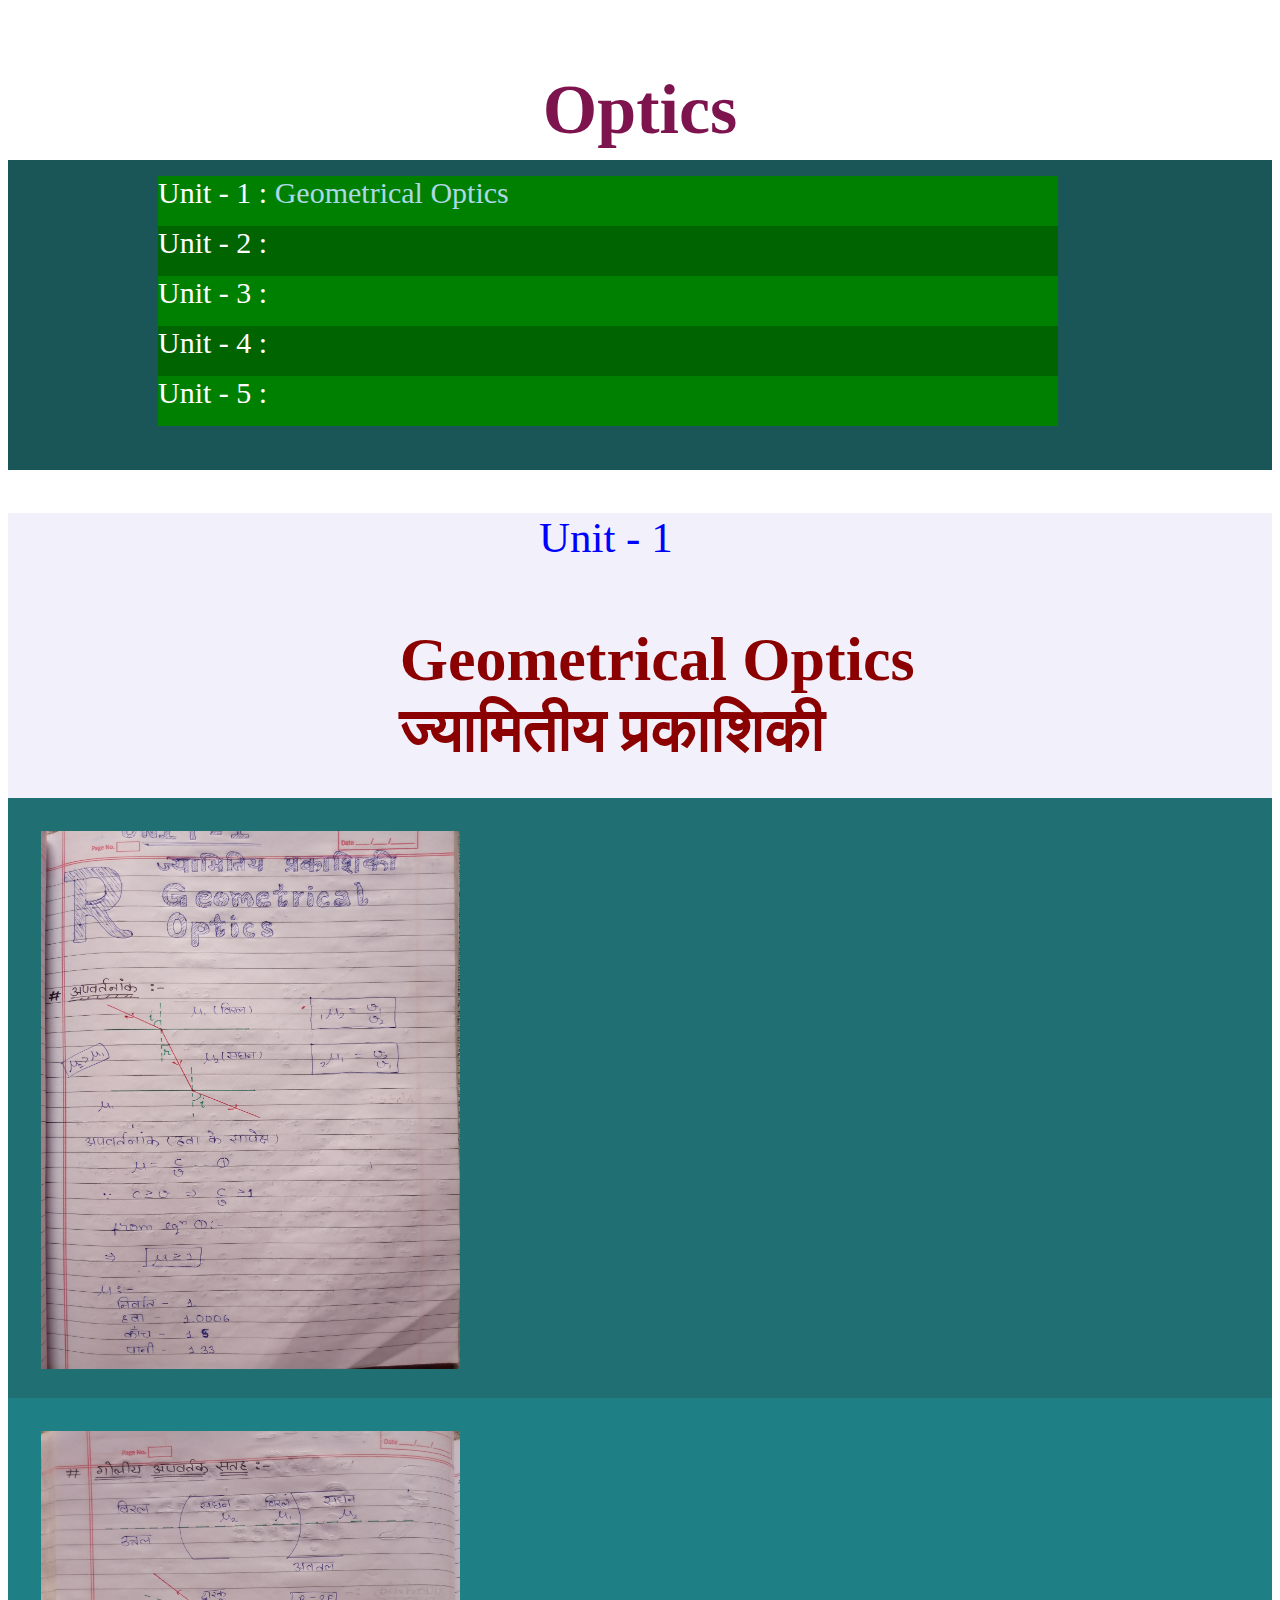
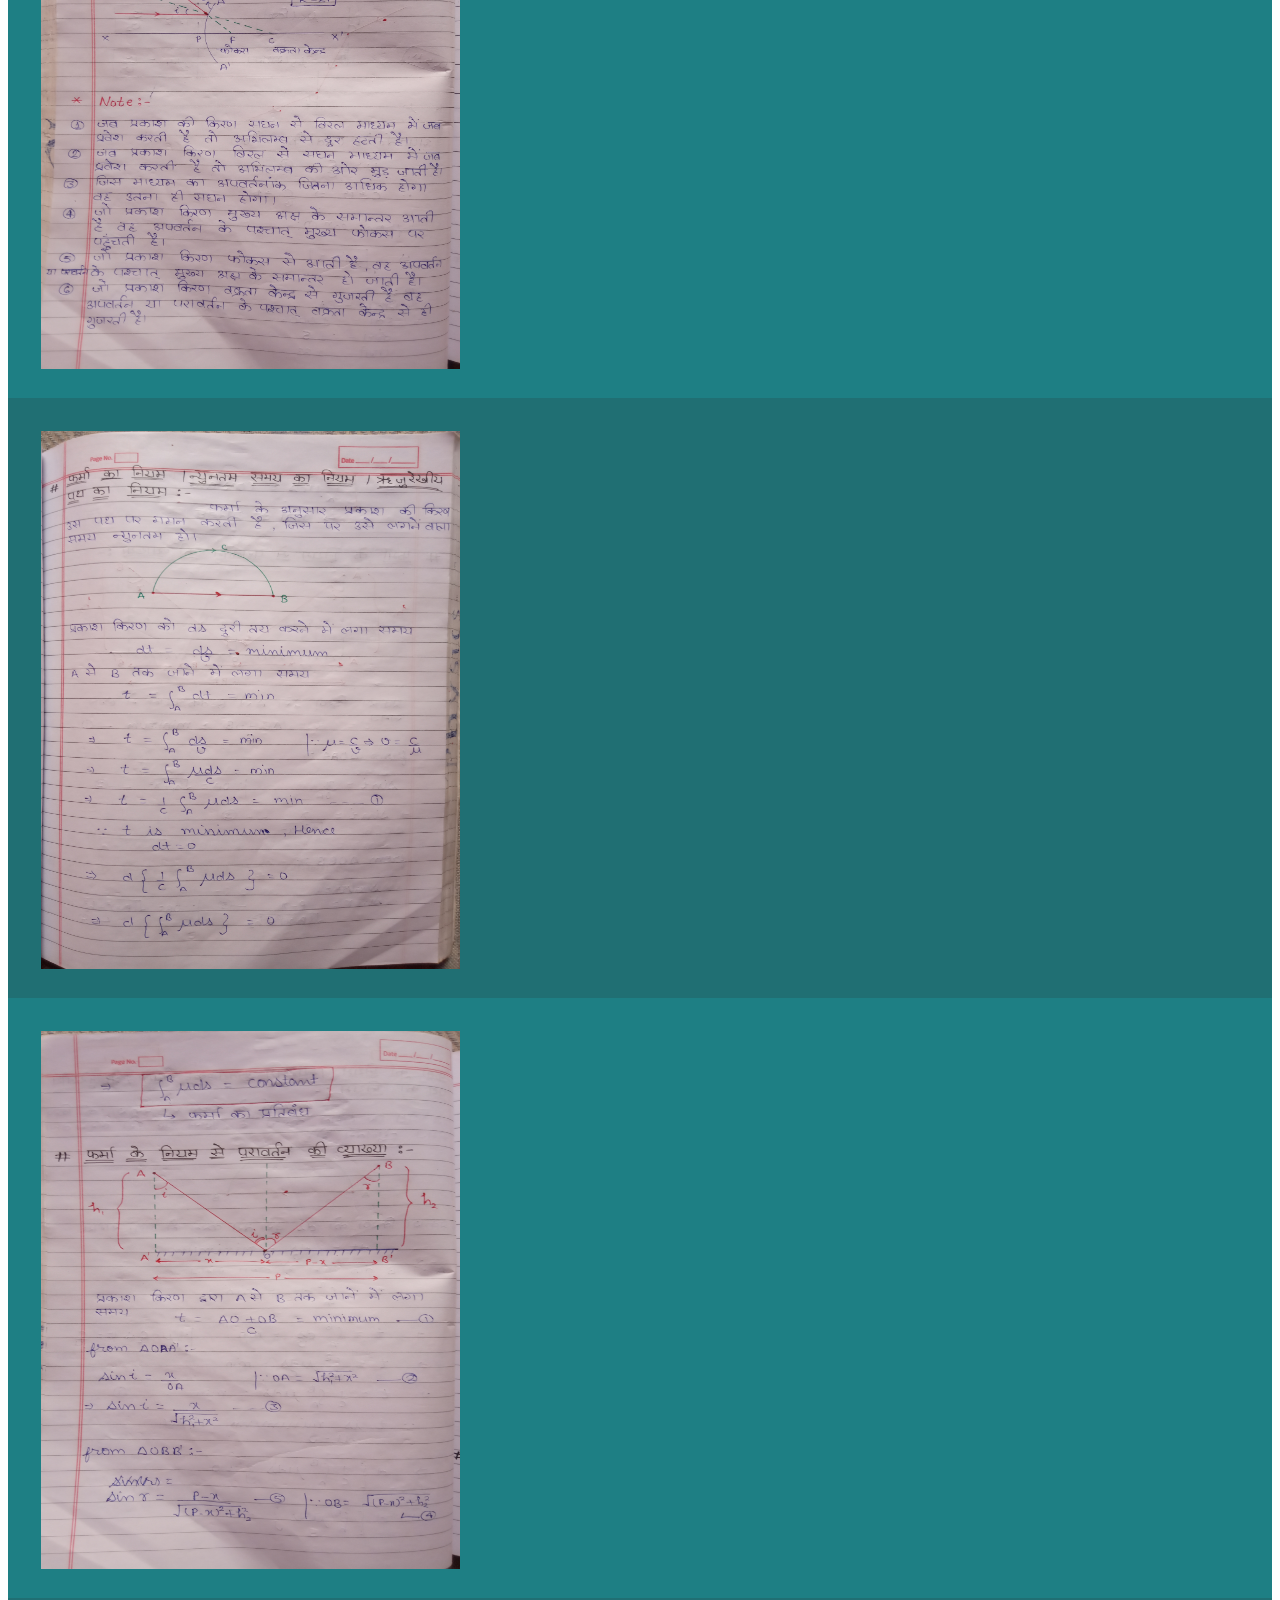
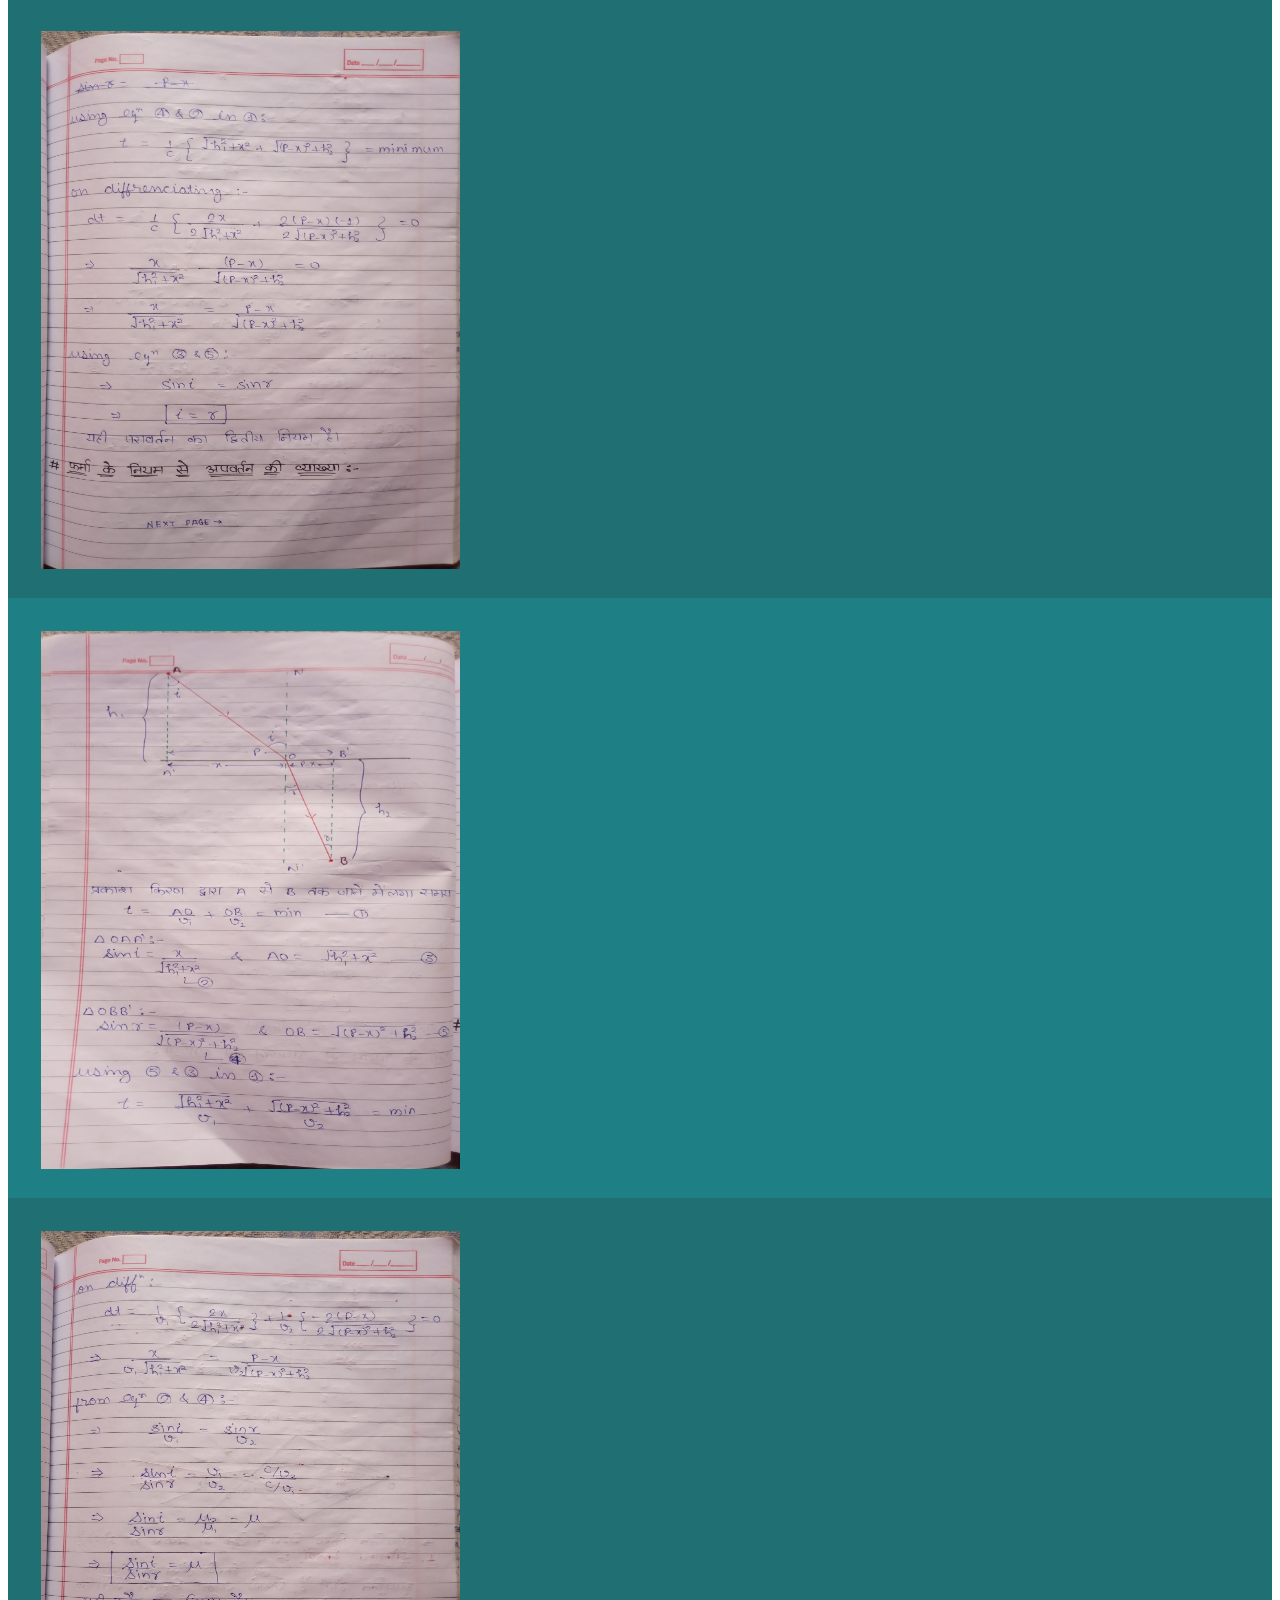
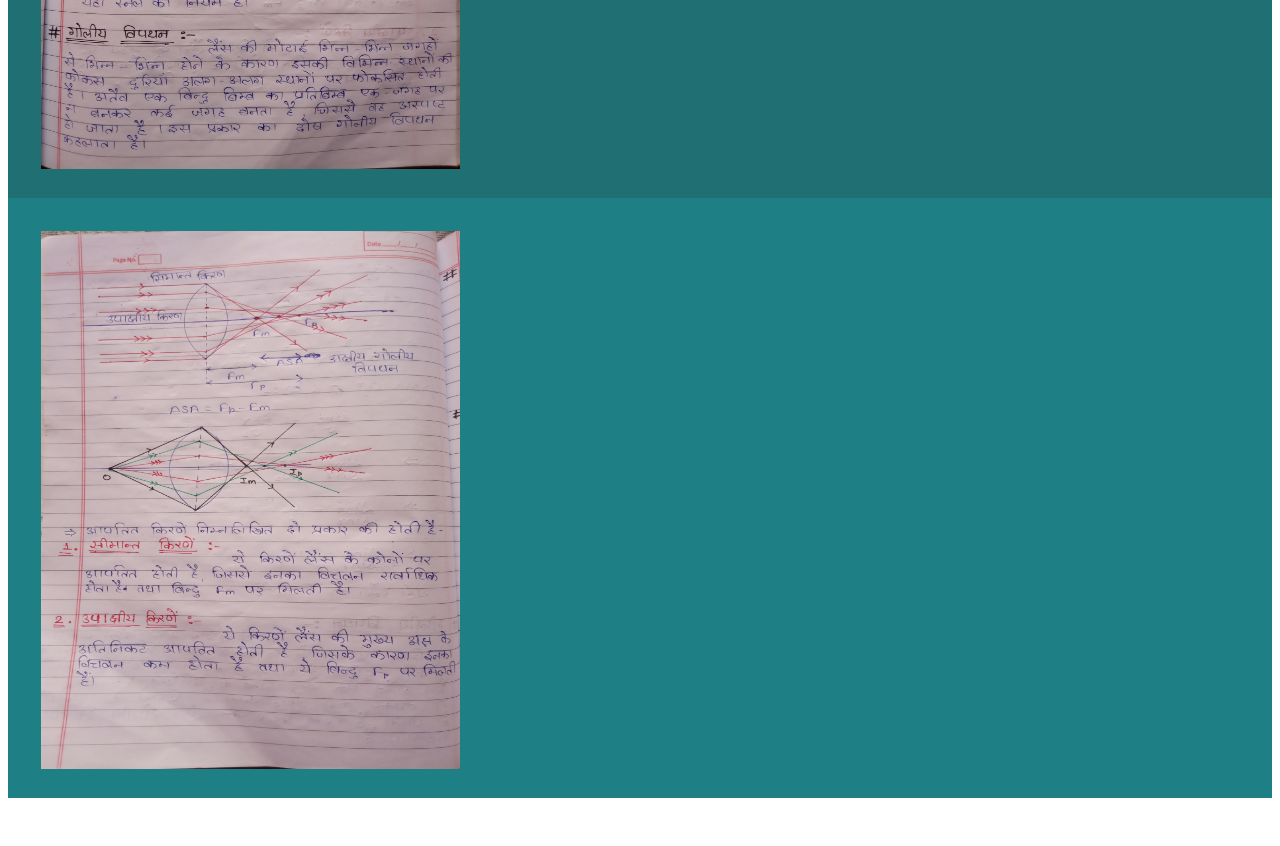
<file: pages/Physics/b.sc. 2 year/bk_optics/page 1/index.html>
<!DOCTYPE html>
<html lang="en">
<head>
	<meta charset="UTF-8">
	<title> Optics </title>
	<link id="sheet" rel="stylesheet" href="default.css" id="sheet">
</head>
<body>
	<div class="intro">
		<div class="titleName">
			<p class="n_p">Optics</p>
		</div>
		<div class="optics-content">
			<ul class="o_c_list">
				<li class="u_nm_optics"><label>Unit - 1 : </label><a href="#u_1">Geometrical Optics</a></li>
				<li class="u_nm_optics"><label>Unit - 2 : </label></li>
				<li class="u_nm_optics"><label>Unit - 3 : </label></li>
				<li class="u_nm_optics"><label>Unit - 4 : </label></li>
				<li class="u_nm_optics"><label>Unit - 5 : </label></li>
			</ul>
		</div>
	</div>
	<div class="g_m"><p class="unit" id="u_1" onclick="showClkme();">Unit - 1</p><p class="n_p"><span class="n_p_t">Geometrical Optics<br>ज्यामितीय प्रकाशिकी</span></p></div>


	<div class="g_m_imgs" id="apvartnank">
		<div class="i_hdr"><img src="img/1.jpg" alt="" class="g_m_i" id="img1" onclick="fullScreen('img1');" /></div>
		<div class="topicNames"></div>
		<div class="rl_vdo"></div>
	</div>
	<div class="g_m_imgs" id="gol_ap_sth">
		<div class="i_hdr"><img src="img/2.jpg" alt="" class="g_m_i" id="img2" onclick="fullScreen('img2');" /></div>
		<div class="topicNames"></div>
		<div class="rl_vdo"></div>
	</div>
	<div class="g_m_imgs" id="fr_law">
		<div class="i_hdr"><img src="img/3.jpg" alt="" class="g_m_i" id="img3" onclick="fullScreen('img3');" /></div>
		<div class="topicNames"></div>
		<div class="rl_vdo"></div>
	</div>
	<div class="g_m_imgs">
		<div class="i_hdr"><img src="img/4.jpg" alt="" class="g_m_i" id="img4" onclick="fullScreen('img4');" /></div>
		<div class="topicNames"></div>
		<div class="rl_vdo"></div>
	</div>
	<div class="g_m_imgs">
		<div class="i_hdr"><img src="img/5.jpg" alt="" class="g_m_i" id="img5" onclick="fullScreen('img5');" /></div>
		<div class="topicNames"></div>
		<div class="rl_vdo"></div>
	</div>
	<div class="g_m_imgs" id="go">
		<div class="i_hdr"><img src="img/6.jpg" alt="" class="g_m_i" id="img6" onclick="fullScreen('img6');" /></div>
		<div class="topicNames"></div>
		<div class="rl_vdo"></div>
	</div>
	<div class="g_m_imgs" id="gy_vpth">
		<div class="i_hdr"><img src="img/7.jpg" alt="" class="g_m_i" id="img7" onclick="fullScreen('img7');" /></div>
		<div class="topicNames"></div>
		<div class="rl_vdo"></div>
	</div>
	<div class="g_m_imgs">
		<div class="i_hdr"><img src="img/8.jpg" alt="" class="g_m_i" id="img8" onclick="fullScreen('img8');" /></div>
		<div class="topicNames"></div>
		<div class="rl_vdo"></div>
	</div>
	
	<script src="default.js"></script>
</body>
</html>
</file>
<file: pages/Physics/b.sc. 2 year/bk_optics/page 1/default.css>
::-webkit-scrollbar {
width: 3px;
height: 3px;
border-radius: 50px;
-webkit-width: 1px;
-moz-width: 1px;
background-color: rgba(0, 0, 0, 0.6);
}
::-webkit-scrollbar:hover {
width: 10px;
}
::-webkit-scrollbar-thumb {
background-color: #31ff00;
border-radius: 2em;
}
::-webkit-scrollbar-thumb:hover {
background-color: #2caa0d;
}
/*for test*/

/*for test end*/
/* for f_screen window */
body{
	scroll-behavior: smooth;
    overflow-y: scroll;
    overflow-x: hidden;
}
.i_hdr{
	overflow: scroll;
}
div.intro{
	width: 100%;
	height: 400px;
	position: relative;
	background-color: #1a5658;
}
.intro .titleName{
	position: relative;
	top: 0px;
	width: 100%;
	height: 90px;
	background-color: white;
	font-size: 70px;
	text-align: center;
	color: #7d144e;
	font-weight: 800;
}
ul{
	list-style-type: none;
	padding-left: 150px;
}
.u_nm_optics {
	font-size: 30px;
	color: white;
	width: 900px;
	height: 50px;
}
.u_nm_optics a {
	text-decoration: none;
	font-size: 30px;
	color: lightblue;
}
.u_nm_optics a:hover {
	text-decoration: underline;
}
.u_nm_optics:nth-child(odd){
	background-color: green;
}
.u_nm_optics:nth-child(even){
	background-color: darkgreen;
}
.g_m{
	position: relative;
	width: 100%;
	height: 285px;
	background-color: #f2f1fb;
}
.g_m .unit{
	position: relative;
	left: 42%;
	font-size: 43px;
	color: blue;
	font-weight: 400;
}
.g_m .n_p {
    width: 100%;
    font-size: 62px;
    font-weight: 600;
    color: darkred;
    position: relative;
    left: 31%;
}
.g_m_imgs{
	width: 100%;
	height: 600px;
}
.g_m_imgs:nth-child(odd){
	background-color: #206f73;
}
.g_m_imgs:nth-child(even){
	background-color: #1e7f84;
}
.g_m_i{
    width: 419px;
    height: 538px;
    padding: 33px;
    position: relative;
    border-radius: 3px;
}
.topicNames{
	position: relative;
	left: 500px;
	padding: 20px;
	text-align: justify;
}
.fullscreen{
    z-index: 9999; 
    width: 100%; 
    height: 100%; 
    position: fixed; 
    top: 0; 
    left: 0; 
    overflow: scroll;
 }z
</file>
